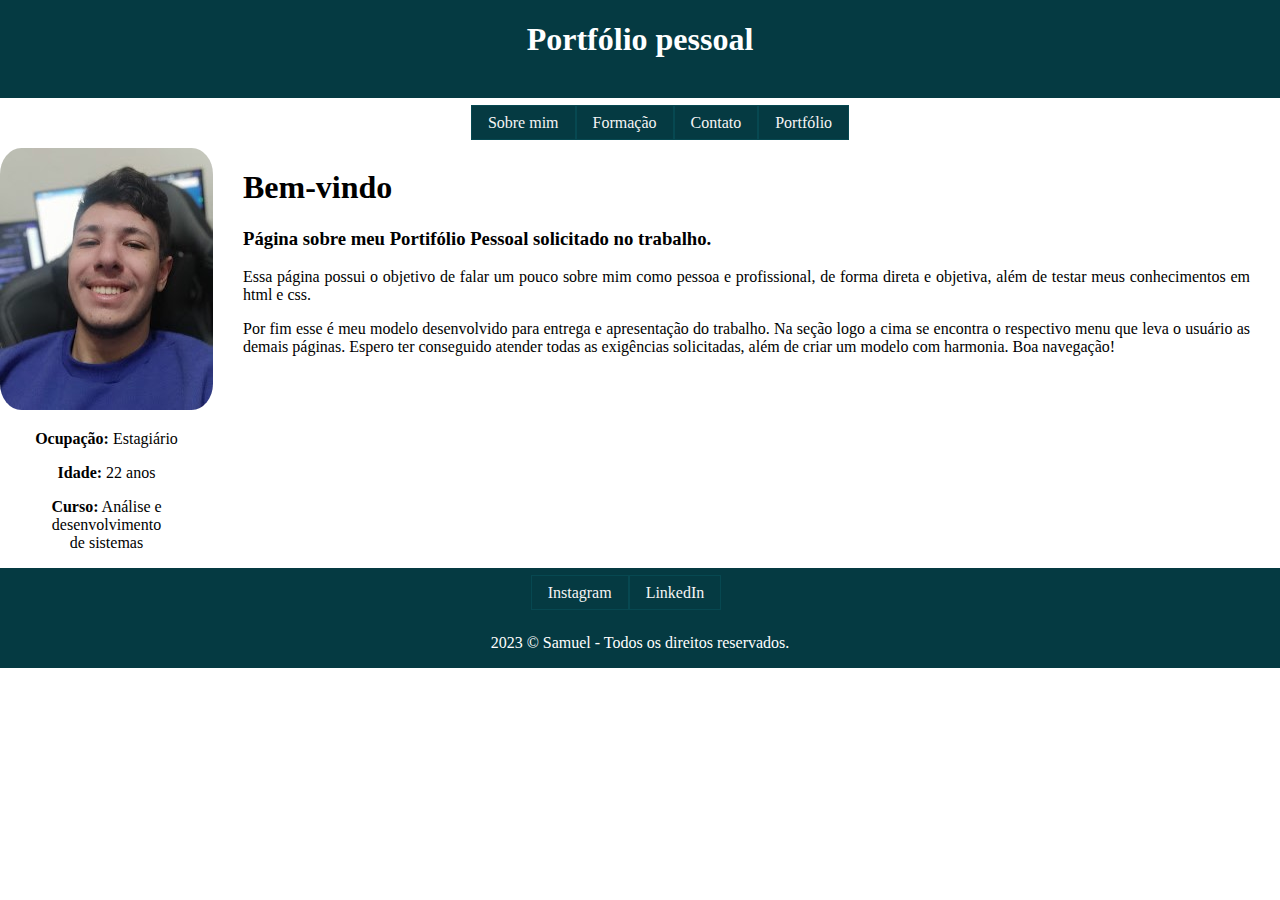
<file: index.html>
<!DOCTYPE html>
<html lang="en">
<head>
    <meta charset="UTF-8">
    <meta name="viewport" content="width=device-width, initial-scale=1.0">
    <title>Portfólio pessoal</title>
    <link rel="stylesheet" href="style.css">
</head>
<body>
    
    <header class="container">
        <h1 class="titulo">Portfólio pessoal</h1>
        <br>
    </header>

    <nav class="container menu">
        <ul>
            <li><a href="sobre_mim.html">Sobre mim</a></li>
            <li><a href="formacao.html">Formação</a></li>
            <li><a href="contato.html">Contato</a></li>
            <li><a href="portfolio.html">Portfólio</a></li>
        </ul>
    </nav>

    <div class="container wrapper">
        <aside>
            <img src="IMG_20230610_220607.jpg" alt="Samuel" class="imagem_minha">
            <div>
                <p><strong>Ocupação:</strong> Estagiário</p>
                <p><strong>Idade:</strong> 22 anos</p>
                <p><strong>Curso:</strong> Análise e <br>desenvolvimento <br>de sistemas</p>
            </div>
        </aside>
        <section class="principal">
            <h1>Bem-vindo</h1>
            <h3>Página sobre meu Portifólio Pessoal solicitado no trabalho.</h3>
            <p>Essa página possui o objetivo de falar um pouco sobre mim como pessoa e profissional, de forma direta e objetiva, além de testar meus conhecimentos em html e css.</p>
            <p>Por fim esse é meu modelo desenvolvido para entrega e apresentação do trabalho. Na seção logo a cima se encontra o respectivo menu que leva o usuário as demais páginas. Espero ter conseguido atender todas as exigências solicitadas, além de criar um modelo com harmonia. Boa navegação! </p>

        </section>
    </div>
    <footer class="container">
        <ul>
        <li><a href="https://www.instagram.com/samuelcarlosgia/">Instagram</a></li>
        <li><a href="https://www.linkedin.com/in/samuelcarlosgarcia/">LinkedIn</a></li>
        </ul>
        <p class="direitos">2023 © Samuel - Todos os direitos reservados.</p>
    </footer>
    </div>
</body>
</html>
</file>
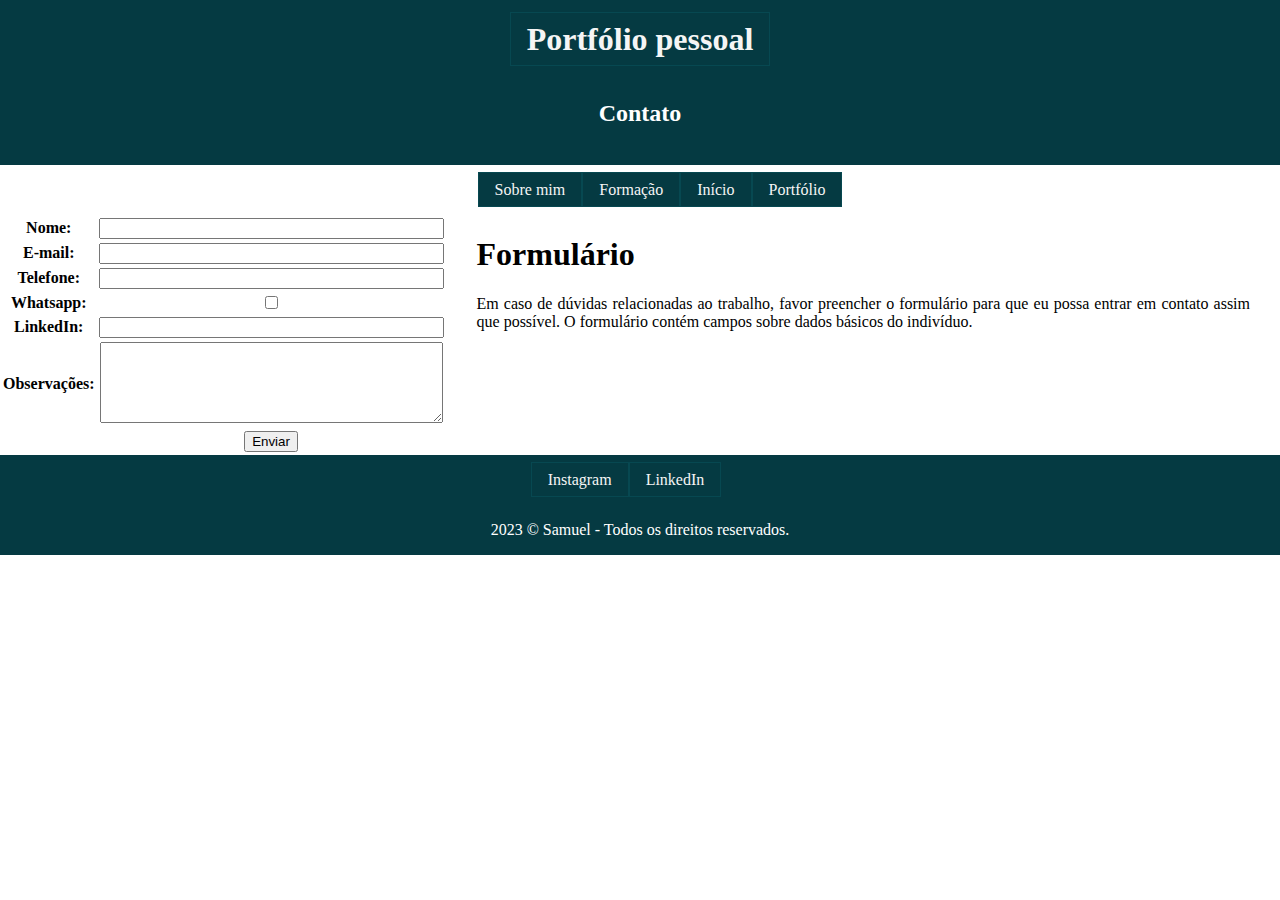
<file: contato.html>
<!DOCTYPE html>
<html lang="en">
<head>
    <meta charset="UTF-8">
    <meta name="viewport" content="width=device-width, initial-scale=1.0">
    <title>Contato</title>
    <link rel="stylesheet" href="style.css">
</head>
<body>
    
    <header class="container">
        <h1 class="titulo"><a class="titulo_1" href="index.html">Portfólio pessoal</a></h1>
        <h2>Contato</h2>
        <br>
    </header>

    <nav class="container menu">
        <ul>
            <li><a href="sobre_mim.html">Sobre mim</a></li>
            <li><a href="formacao.html">Formação</a></li>
            <li><a href="index.html">Início</a></li>
            <li><a href="portfolio.html">Portfólio</a></li>
        </ul>
    </ul>
    </nav>

    <div class="container wrapper">
        <aside>
            <form class="contato" action="">
                <table>
                    <tr>
                        <th><label for="nome">Nome:</label></th>
                        <td><input type="text" name="nome" id="nome" size="40"></td>
                    </tr>
                    <tr>
                        <th><label for="">E-mail:</label></th>
                        <td><input type="email" name="email" id="email" size="40px"></td>
                    </tr>
                    <tr>
                        <th><label for="nome">Telefone:</label></th>
                        <td><input type="tel" name="telefone" id="telefone" size="40"></td>
                    </tr>
                    <tr>
                        <th><label for="msg">Whatsapp:</label></th>
                        <td><input type="checkbox">
                    </tr>
                    <tr>
                        <th><label for="">LinkedIn:</label></th>
                        <td><input type="linkedin" name="linkedin" id="linkedin" size="40px"></td>
                    </tr>
                    <tr>
                        <th><label for="msg">Observações:</label></th>
                        <td><textarea name="msg" id="msg" cols="40" rows="5"></textarea></td>
                    </tr>
                    <tr>
                  
                        <td></td>
                        <td><button>Enviar</button></td>
                    </tr>
        
                </table>
            </form>
        </aside>
        <section class="principal">
            <h1>Formulário</h1>
                <p>Em caso de dúvidas relacionadas ao trabalho, favor preencher o formulário para que eu possa entrar em contato assim que possível. O formulário contém campos sobre dados básicos do indivíduo.</p>
        </section>
    </div>

    <footer class="container">
        <ul>
        <li><a href="https://www.instagram.com/samuelcarlosgia/">Instagram</a></li>
        <li><a href="https://www.linkedin.com/in/samuelcarlosgarcia/">LinkedIn</a></li>
        </ul>
        <p class="direitos">2023 © Samuel - Todos os direitos reservados.</p>
    </footer>
    </div>
</body>
</html>
</file>
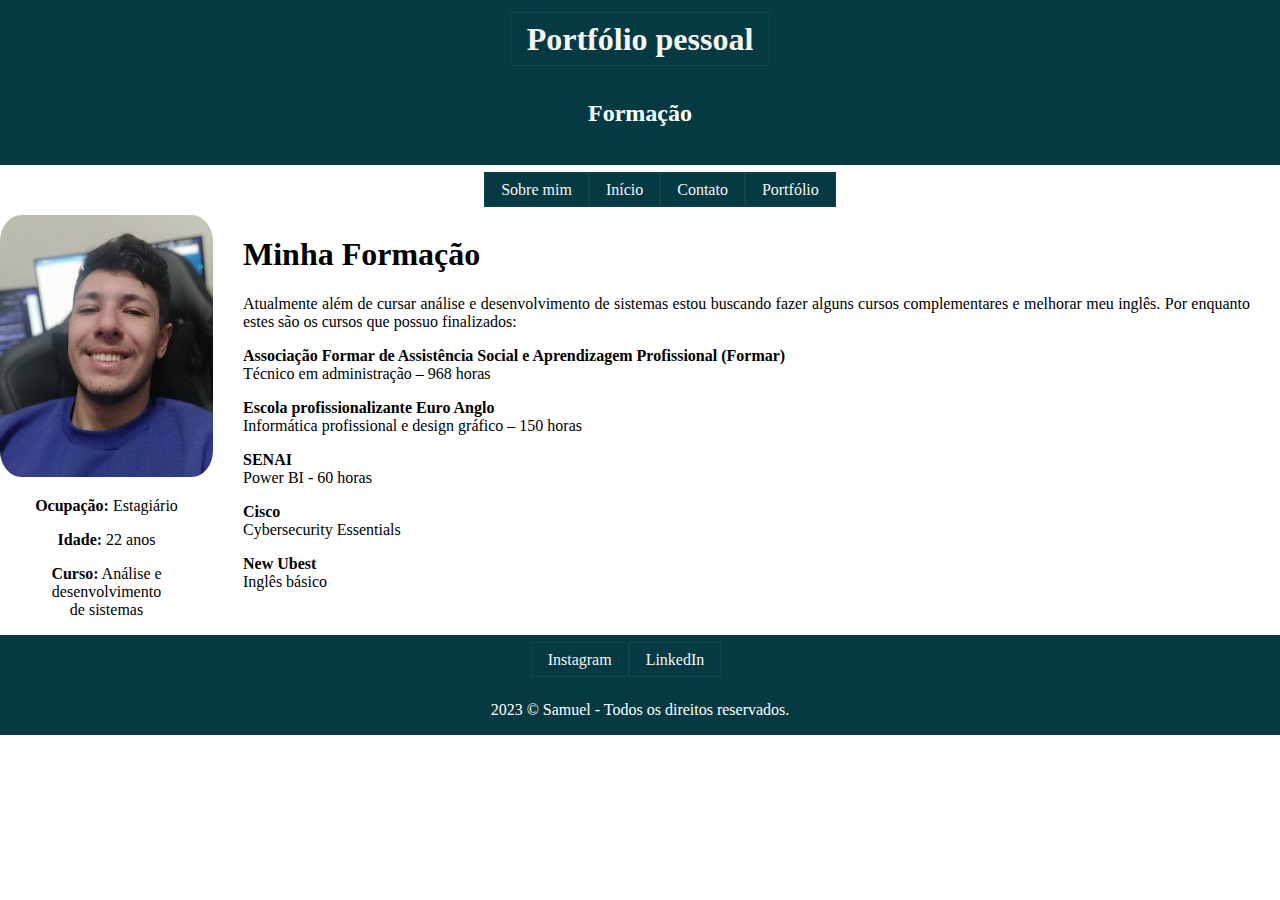
<file: formacao.html>
<!DOCTYPE html>
<html lang="en">
<head>
    <meta charset="UTF-8">
    <meta name="viewport" content="width=device-width, initial-scale=1.0">
    <title>Formação</title>
    <link rel="stylesheet" href="style.css">
</head>
<body>
    
    <header class="container">
        <h1 class="titulo"><a class="titulo_1" href="index.html">Portfólio pessoal</a></h1>
        <h2>Formação</h2>
        <br>
    </header>

    <nav class="container menu">
        <ul>
            <li><a href="sobre_mim.html">Sobre mim</a></li>
            <li><a href="index.html">Início</a></li>
            <li><a href="contato.html">Contato</a></li>
            <li><a href="portfolio.html">Portfólio</a></li>
        </ul>
    </nav>

    <div class="container wrapper">
        <aside>
            <img src="IMG_20230610_220607.jpg" alt="Samuel" class="imagem_minha">
            <div>
                <p><strong>Ocupação:</strong> Estagiário</p>
                <p><strong>Idade:</strong> 22 anos</p>
                <p><strong>Curso:</strong> Análise e <br>desenvolvimento <br>de sistemas</p>
            </div>
        </aside>
        <section class="principal">
            <h1>Minha Formação</h1>
                <p>Atualmente além de cursar análise e desenvolvimento de sistemas estou buscando fazer alguns cursos complementares e melhorar meu inglês. Por enquanto estes são os cursos que possuo finalizados:</p>
                <p><strong>Associação Formar de Assistência Social e Aprendizagem Profissional (Formar)</strong> <br>
                        Técnico em administração – 968 horas</p>
                <p><strong>Escola profissionalizante Euro Anglo</strong> <br>
                    Informática profissional e design gráfico – 150 horas</p>
                <p><strong>SENAI</strong> <br>Power BI - 60 horas</p>
                <p><strong>Cisco</strong> <br>Cybersecurity Essentials</p>
                <p><strong>New Ubest</strong> <br>Inglês básico</p>
        </section>
    </div>

    <footer class="container">
        <ul>
        <li><a href="https://www.instagram.com/samuelcarlosgia/">Instagram</a></li>
        <li><a href="https://www.linkedin.com/in/samuelcarlosgarcia/">LinkedIn</a></li>
        </ul>
        <p class="direitos">2023 © Samuel - Todos os direitos reservados.</p>
    </footer>
    </div>
</body>
</html>
</file>
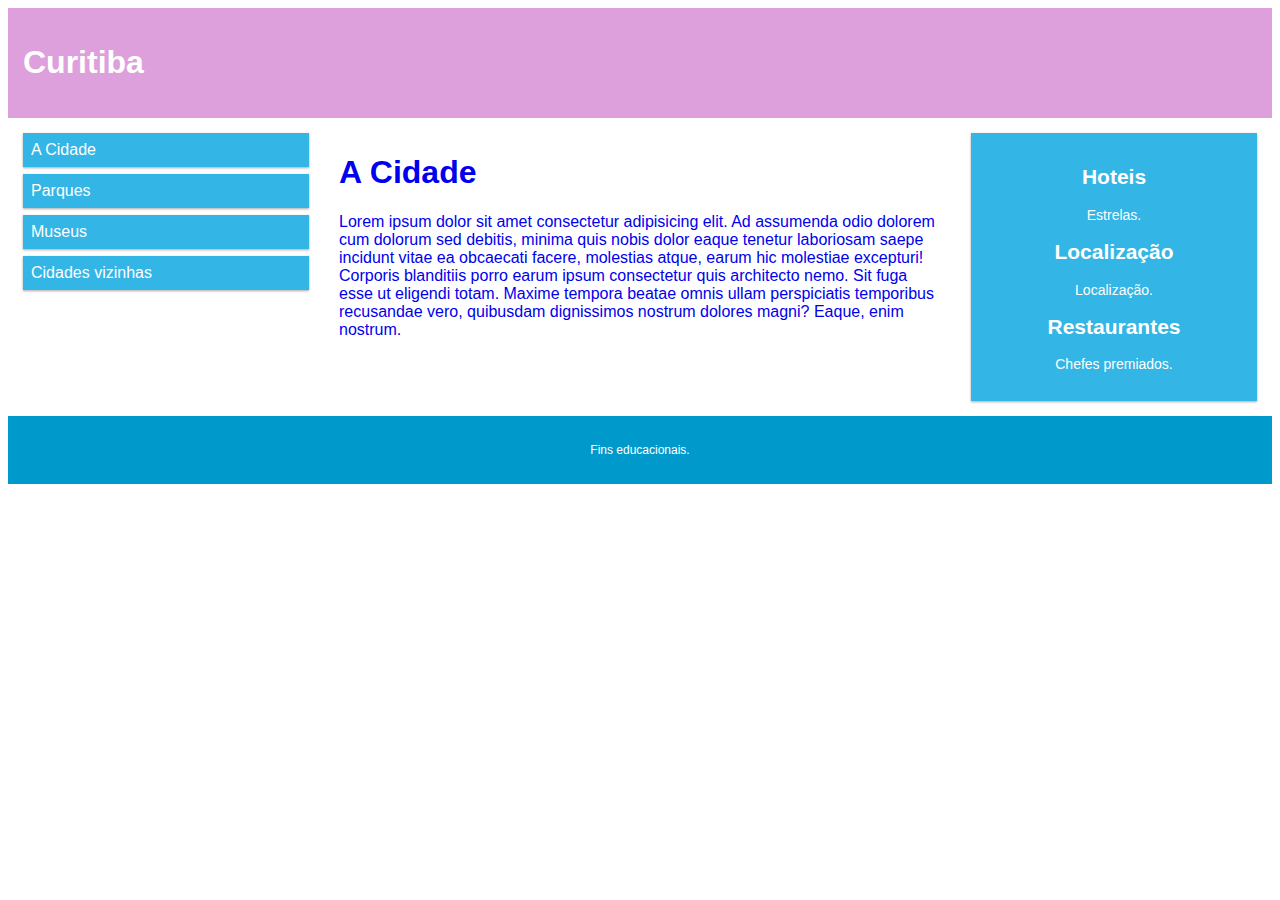
<file: pag19.html>
<!DOCTYPE html>
<html lang="en">
<head>
    <meta charset="UTF-8">
    <meta name="viewport" content="width=device-width, initial-scale=1.0">
    <title>Document</title>
    <style>
        *{
            box-sizing: border-box;
        }

        .row::after{
            content: "";
            clear: both;
            display: block;
        }

        [class*="col-"] {
            float: left;
            padding: 15px;
        }

        html{
            font-family: "Lucida Sans", sans-serif;
        }

        .header {
            background-color: plum;
            color: #ffffff;
            padding: 15px;
        }

        .menu ul{
            list-style-type: none;
            margin: 0;
            padding: 0;
        }

        .menu li {
            padding: 8px;
            margin-bottom: 7px;
            background-color: #33b5e5;
            color: #ffffff;
            box-shadow: 0 1px 3px rgba(0, 0, 0, 0.12), 0 1px 2px rgba(0, 0, 0, 0.24);
        }

        .menu li:hover {
            background-color: #0099cc;
        }

        .aside {
            background-color: #33b5e5;
            padding: 15px;
            color: #ffffff;
            text-align: center;
            font-size: 14px;
            box-shadow: 0 1px 3px rgba(0, 0, 0, 0.12), 0 1px 2px rgba(0, 0, 0, 0.24);
        }

        .footer {
            background-color: #0099cc;
            color: #ffffff;
            text-align: center;
            font-size: 12px;
            padding: 15px;
        }

        a, a:link {
        text-decoration: none;}
        
        .col-1{width: 8.33%;}
        .col-2{width: 16.66%;}
        .col-3{width: 25%;}
        .col-4{width: 33.33%;}
        .col-5{width: 41.66%;}
        .col-6{width: 50%;}
        .col-7{width: 58.33%;}
        .col-8{width: 66.66%;}
        .col-9{width: 75%;}
        .col-10{width: 83.33%;}
        .col-11{width: 91.66%;}
        .col-12{width: 100%;}

        @media only screen and (max-width: 768px){
            [class*="col-"]{
                width: 100%;
            }
        }
    </style>
</head>
<a href="portfolio.html">
<body>
    <div class="header">
        <h1>Curitiba</h1>
    </div>

    <div class="row">
        <div class="col-3 menu">
            <ul>
                <li>A Cidade</li>
                <li>Parques</li>
                <li>Museus</li>
                <li>Cidades vizinhas</li>
            </ul>
        </div>

        <div class="col-6">
            <h1>A Cidade</h1>
            <p>Lorem ipsum dolor sit amet consectetur adipisicing elit. Ad assumenda odio dolorem cum dolorum sed debitis, minima quis nobis dolor eaque tenetur laboriosam saepe incidunt vitae ea obcaecati facere, molestias atque, earum hic molestiae excepturi! Corporis blanditiis porro earum ipsum consectetur quis architecto nemo. Sit fuga esse ut eligendi totam. Maxime tempora beatae omnis ullam perspiciatis temporibus recusandae vero, quibusdam dignissimos nostrum dolores magni? Eaque, enim nostrum.</p>
        </div>

        <div class="col-3">
            <div class="aside">
                <h2>Hoteis</h2>
                <p>Estrelas.</p>
                <h2>Localização</h2>
                <p>Localização.</p>
                <h2>Restaurantes</h2>
                <p>Chefes premiados.</p>
            </div>
        </div>
    </div>

    <div class="footer">
        <p>Fins educacionais.</p>
    </div>
</body>
</a>
</html>
</file>
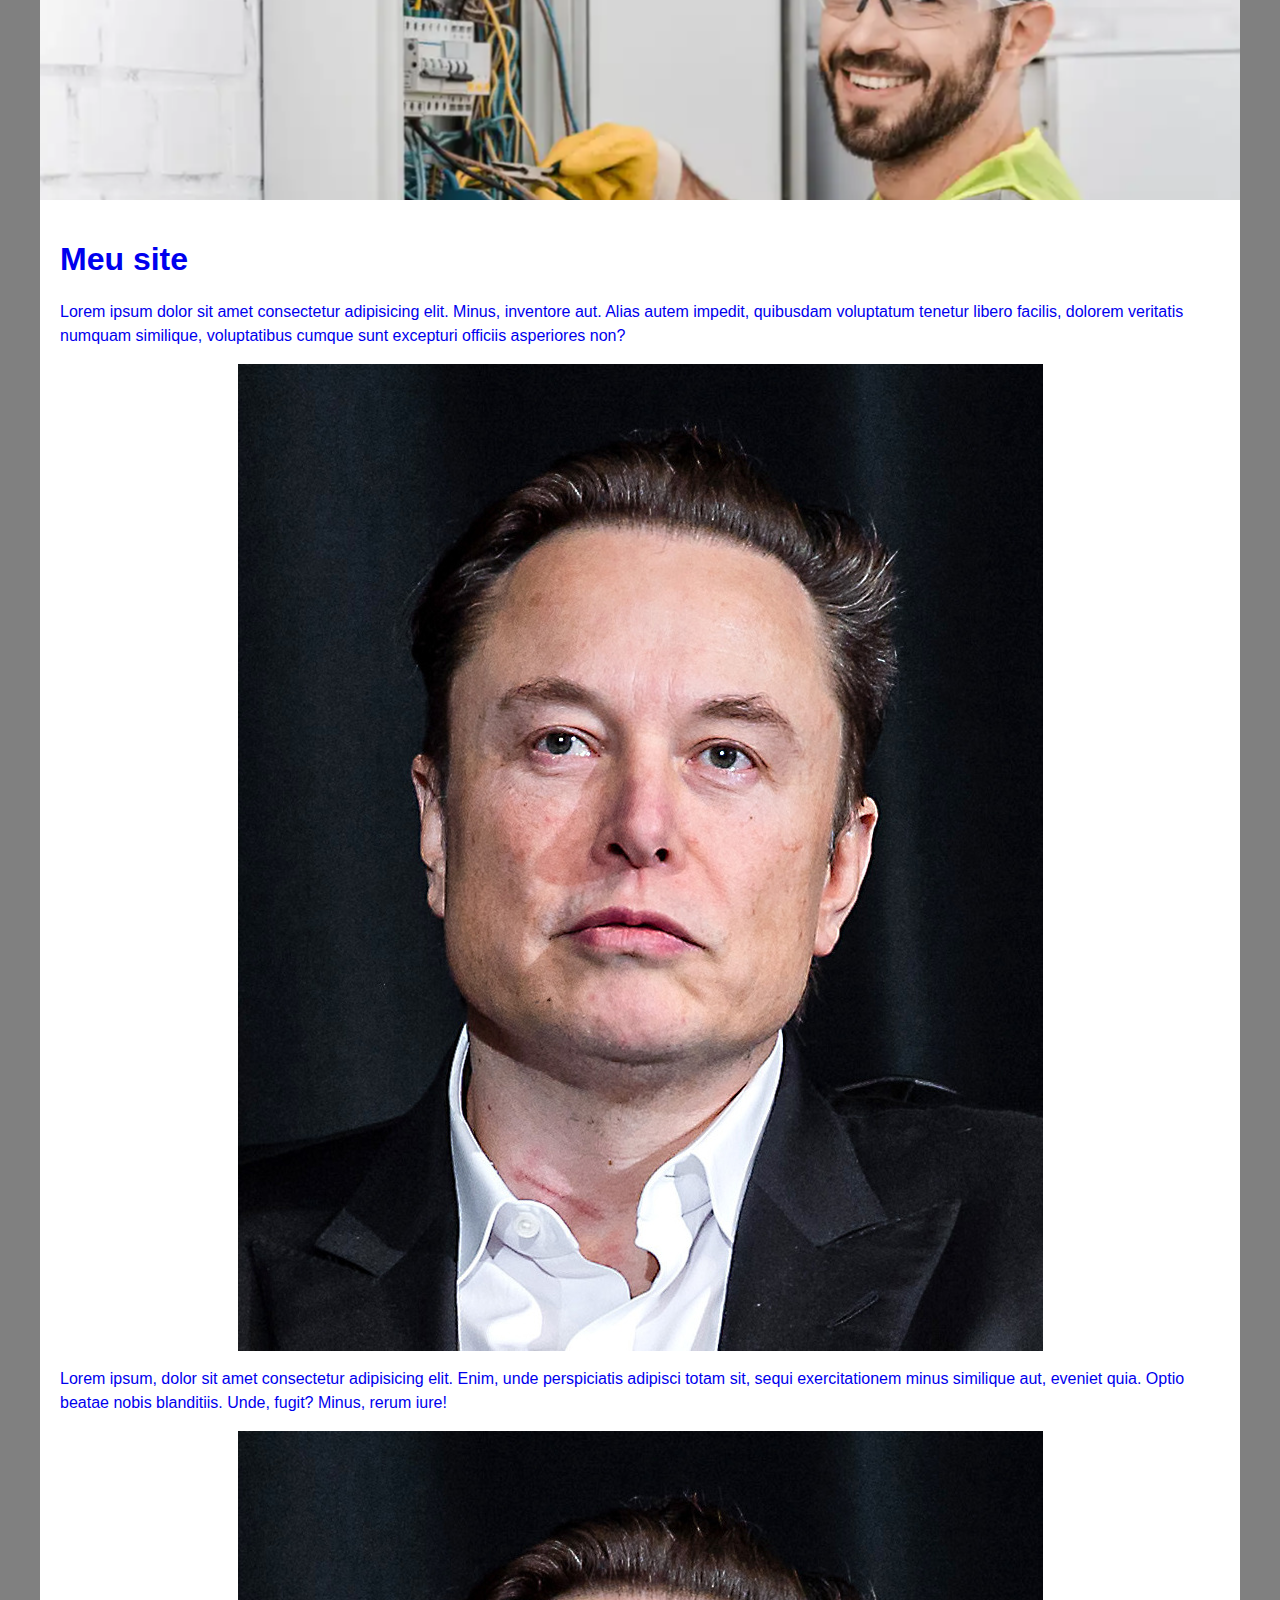
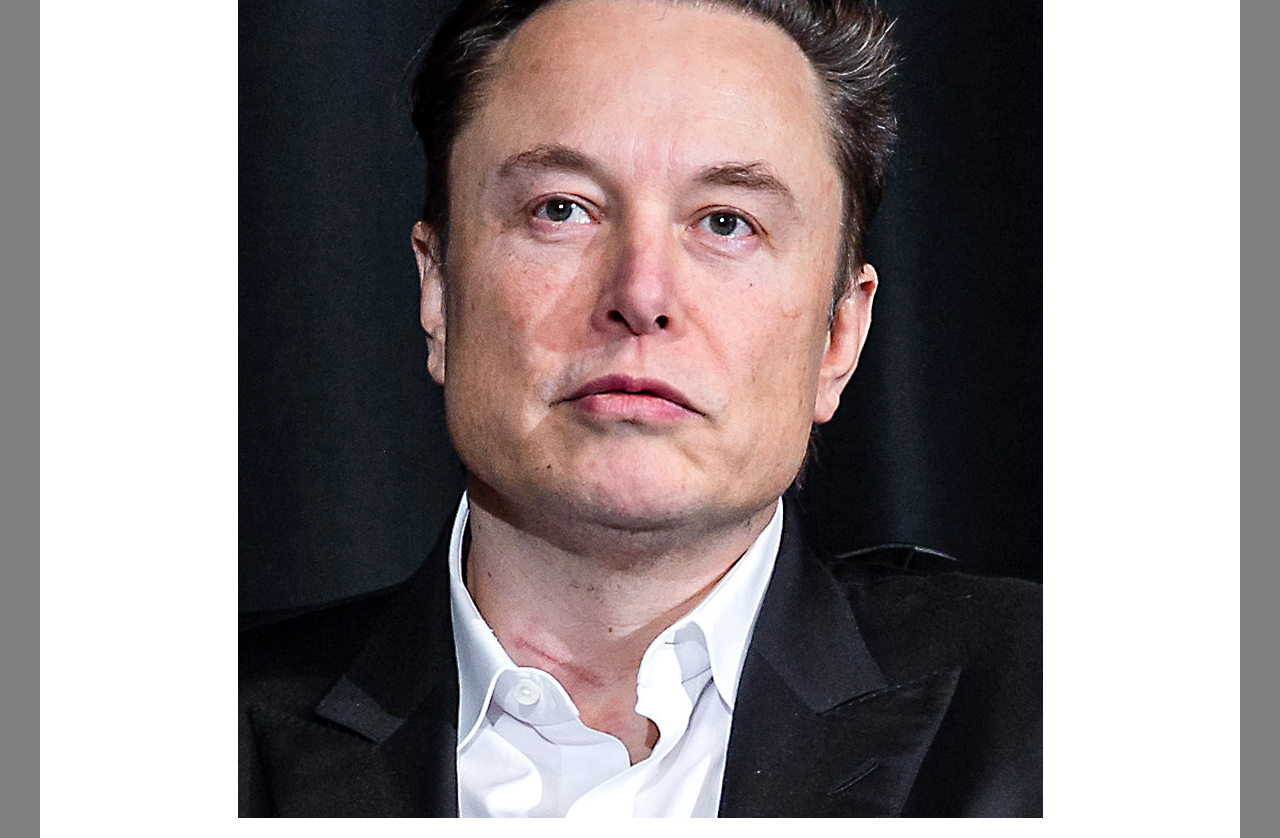
<file: pag20.html>
<!DOCTYPE html>
<html lang="en">
<head>
    <meta charset="UTF-8">
    <meta name="viewport" content="width=device-width, initial-scale=1.0">
    <title>Document</title>
    <style>
        html{
            font-family: sans-serif;
            background-color: gray;
        }

        body{
            width: 100%;
            max-width: 1200px;
            margin: 0 auto;
            background-color: white;
        }

        header{
            background: url(eletricista-predial.webp) no-repeat center;
            height: 200px;
        }

        section{
            padding: 20px;
        }

        p{
            line-height: 1.5;
        }

        a, a:link {
        text-decoration: none;}
        
        img{
            display: block;
            margin: 0 auto;
            max-width: 100%;
        }

    </style>
</head>

<body>
    <a href="portfolio.html">
    <header></header>
    <main>
        <section>
            <h1>Meu site</h1>

            <p>Lorem ipsum dolor sit amet consectetur adipisicing elit. Minus, inventore aut. Alias autem impedit, quibusdam voluptatum tenetur libero facilis, dolorem veritatis numquam similique, voluptatibus cumque sunt excepturi officiis asperiores non?</p>

            <img src="imagem1.jpeg" alt="a">

            <p>Lorem ipsum, dolor sit amet consectetur adipisicing elit. Enim, unde perspiciatis adipisci totam sit, sequi exercitationem minus similique aut, eveniet quia. Optio beatae nobis blanditiis. Unde, fugit? Minus, rerum iure!</p>

            <img src="imagem1.jpeg" alt="a">
        </section>
    </main>
</body>
</a>
</html>
</file>
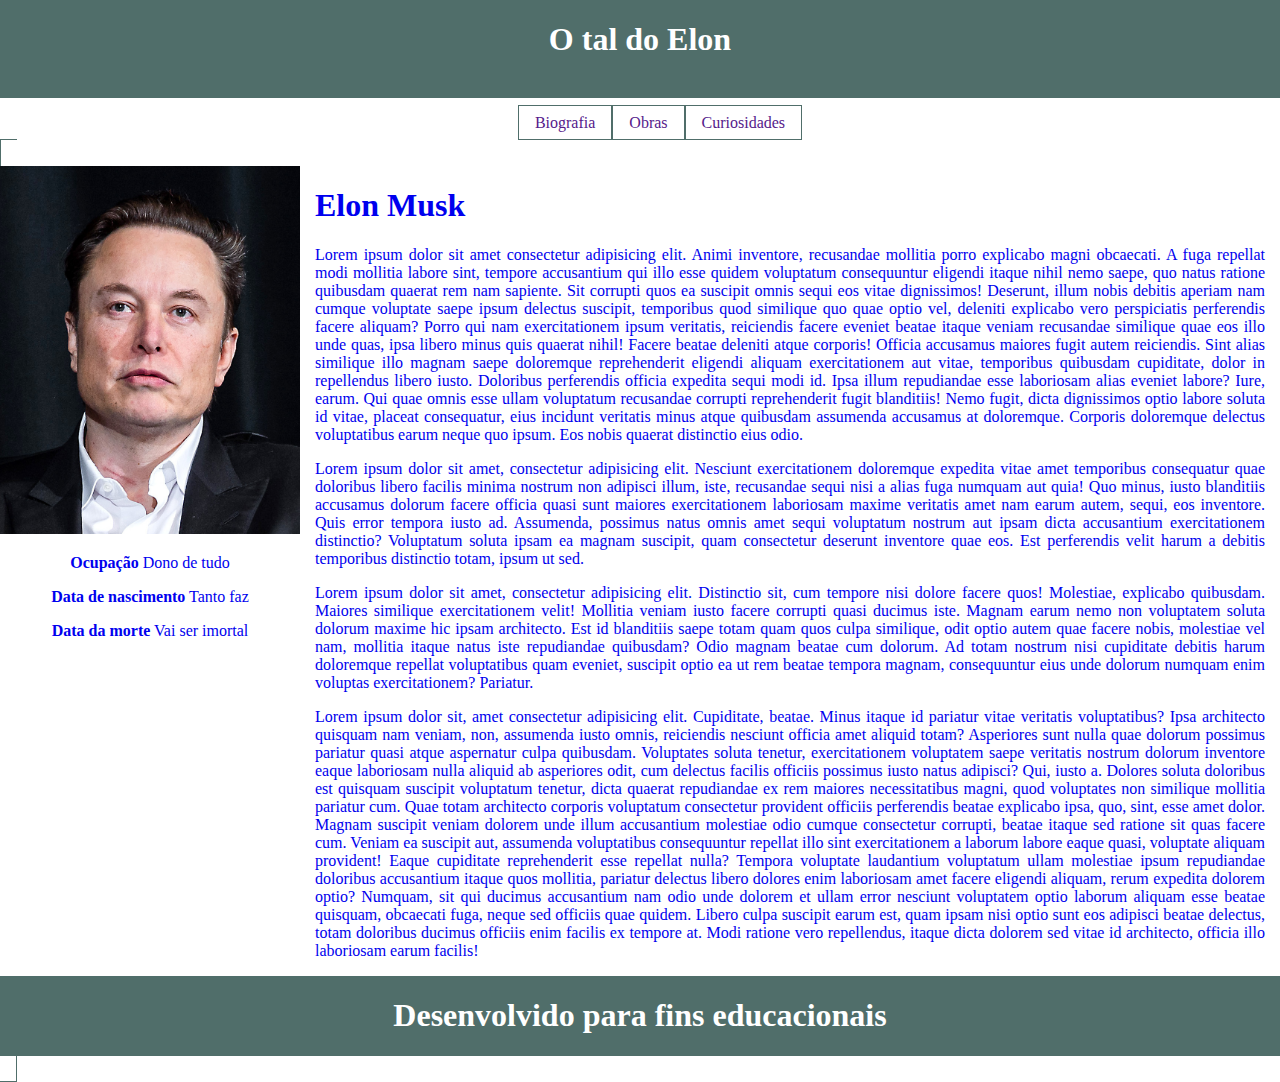
<file: pag23.html>
<!DOCTYPE html>
<html lang="en">
<head>
    <meta charset="UTF-8">
    <meta name="viewport" content="width=device-width, initial-scale=1.0">
    <title>Document</title>
    <style>
        body{
            margin: 0;
        }

        .container{
            display: grid;
            text-align: center;
        }

        header {
            grid-column-start: 1;
            grid-column-end: 12;
            grid-row-start: 1;
            grid-row-end: 1;
            background-color: #506e6a;
        }

        .menu {
            grid-column-start: 6;
            grid-column-end: 12;
            grid-row-start: 1;
            grid-row-end: 1;
            justify-content: center;
            gap: 20px;
        }

        .imagem_elon{
            grid-column-start: 1;
            grid-column-end: 3;
        }

        .principal{
            grid-column-start: 4;
            grid-column-end: 12;
            padding-left: 15px;
            padding-right: 15px;
            text-align: justify;
        }

        footer{
            grid-column-start: 1;
            grid-column-end: 12;
            background-color: #506e6a;
            color: white;
        }

        ul{
            list-style-type: none;
            columns: #506e6a;
        }

        a, a:link {
            text-decoration: none;
            padding: 8px 16px;
            border: solid #506e6a 1px;
        }

        li{
            float: left;
        }


        @media only screen and (max-width: 767px){
            .wrapper{
                grid-column-start: 1;
                grid-column-end: 1;
            }
        

            .imagem_elon{
                grid-column-start: 1;
                grid-column-end: 1;
        }
            
            .principal{
                grid-column-start: 1;
                grid-column-end: 1;
        }
    }
    </style>    
</head>

<body>
    <header class="container">
        <h1 style="color: white; text-align: center;">O tal do Elon</h1>
        <br>
    </header>

    <nav class="container menu">
        <ul>
            <li><a href="">Biografia</a></li>
            <li><a href="">Obras</a></li>
            <li><a href="">Curiosidades</a></li>
        </ul>
    </nav>
    <a href="portfolio.html">
    <div class="container wrapper">
        <aside class="imagem_elon">
            <img src="imagem1.jpeg" alt="Elon" width="300px">
            <div class="infos">
                <p><strong>Ocupação</strong> Dono de tudo</p>
                <p>
                    <strong>Data de nascimento</strong>
                    Tanto faz
                </p>
                <p><strong>Data da morte</strong> Vai ser imortal</p>
            </div>
        </aside>
        <section class="principal">
            <h1>Elon Musk</h1>
            <p>Lorem ipsum dolor sit amet consectetur adipisicing elit. Animi inventore, recusandae mollitia porro explicabo magni obcaecati. A fuga repellat modi mollitia labore sint, tempore accusantium qui illo esse quidem voluptatum consequuntur eligendi itaque nihil nemo saepe, quo natus ratione quibusdam quaerat rem nam sapiente. Sit corrupti quos ea suscipit omnis sequi eos vitae dignissimos! Deserunt, illum nobis debitis aperiam nam cumque voluptate saepe ipsum delectus suscipit, temporibus quod similique quo quae optio vel, deleniti explicabo vero perspiciatis perferendis facere aliquam? Porro qui nam exercitationem ipsum veritatis, reiciendis facere eveniet beatae itaque veniam recusandae similique quae eos illo unde quas, ipsa libero minus quis quaerat nihil! Facere beatae deleniti atque corporis! Officia accusamus maiores fugit autem reiciendis. Sint alias similique illo magnam saepe doloremque reprehenderit eligendi aliquam exercitationem aut vitae, temporibus quibusdam cupiditate, dolor in repellendus libero iusto. Doloribus perferendis officia expedita sequi modi id. Ipsa illum repudiandae esse laboriosam alias eveniet labore? Iure, earum. Qui quae omnis esse ullam voluptatum recusandae corrupti reprehenderit fugit blanditiis! Nemo fugit, dicta dignissimos optio labore soluta id vitae, placeat consequatur, eius incidunt veritatis minus atque quibusdam assumenda accusamus at doloremque. Corporis doloremque delectus voluptatibus earum neque quo ipsum. Eos nobis quaerat distinctio eius odio.</p>
            <p>Lorem ipsum dolor sit amet, consectetur adipisicing elit. Nesciunt exercitationem doloremque expedita vitae amet temporibus consequatur quae doloribus libero facilis minima nostrum non adipisci illum, iste, recusandae sequi nisi a alias fuga numquam aut quia! Quo minus, iusto blanditiis accusamus dolorum facere officia quasi sunt maiores exercitationem laboriosam maxime veritatis amet nam earum autem, sequi, eos inventore. Quis error tempora iusto ad. Assumenda, possimus natus omnis amet sequi voluptatum nostrum aut ipsam dicta accusantium exercitationem distinctio? Voluptatum soluta ipsam ea magnam suscipit, quam consectetur deserunt inventore quae eos. Est perferendis velit harum a debitis temporibus distinctio totam, ipsum ut sed.</p>
            <p>Lorem ipsum dolor sit amet, consectetur adipisicing elit. Distinctio sit, cum tempore nisi dolore facere quos! Molestiae, explicabo quibusdam. Maiores similique exercitationem velit! Mollitia veniam iusto facere corrupti quasi ducimus iste. Magnam earum nemo non voluptatem soluta dolorum maxime hic ipsam architecto. Est id blanditiis saepe totam quam quos culpa similique, odit optio autem quae facere nobis, molestiae vel nam, mollitia itaque natus iste repudiandae quibusdam? Odio magnam beatae cum dolorum. Ad totam nostrum nisi cupiditate debitis harum doloremque repellat voluptatibus quam eveniet, suscipit optio ea ut rem beatae tempora magnam, consequuntur eius unde dolorum numquam enim voluptas exercitationem? Pariatur.</p>
            <p>Lorem ipsum dolor sit, amet consectetur adipisicing elit. Cupiditate, beatae. Minus itaque id pariatur vitae veritatis voluptatibus? Ipsa architecto quisquam nam veniam, non, assumenda iusto omnis, reiciendis nesciunt officia amet aliquid totam? Asperiores sunt nulla quae dolorum possimus pariatur quasi atque aspernatur culpa quibusdam. Voluptates soluta tenetur, exercitationem voluptatem saepe veritatis nostrum dolorum inventore eaque laboriosam nulla aliquid ab asperiores odit, cum delectus facilis officiis possimus iusto natus adipisci? Qui, iusto a. Dolores soluta doloribus est quisquam suscipit voluptatum tenetur, dicta quaerat repudiandae ex rem maiores necessitatibus magni, quod voluptates non similique mollitia pariatur cum. Quae totam architecto corporis voluptatum consectetur provident officiis perferendis beatae explicabo ipsa, quo, sint, esse amet dolor. Magnam suscipit veniam dolorem unde illum accusantium molestiae odio cumque consectetur corrupti, beatae itaque sed ratione sit quas facere cum. Veniam ea suscipit aut, assumenda voluptatibus consequuntur repellat illo sint exercitationem a laborum labore eaque quasi, voluptate aliquam provident! Eaque cupiditate reprehenderit esse repellat nulla? Tempora voluptate laudantium voluptatum ullam molestiae ipsum repudiandae doloribus accusantium itaque quos mollitia, pariatur delectus libero dolores enim laboriosam amet facere eligendi aliquam, rerum expedita dolorem optio? Numquam, sit qui ducimus accusantium nam odio unde dolorem et ullam error nesciunt voluptatem optio laborum aliquam esse beatae quisquam, obcaecati fuga, neque sed officiis quae quidem. Libero culpa suscipit earum est, quam ipsam nisi optio sunt eos adipisci beatae delectus, totam doloribus ducimus officiis enim facilis ex tempore at. Modi ratione vero repellendus, itaque dicta dolorem sed vitae id architecto, officia illo laboriosam earum facilis!</p>
        </section>
    </div>
    <footer class="container">
        <h1>Desenvolvido para fins educacionais</h1>
    </footer>
    </div>
</body>
</a>
</html>
</file>
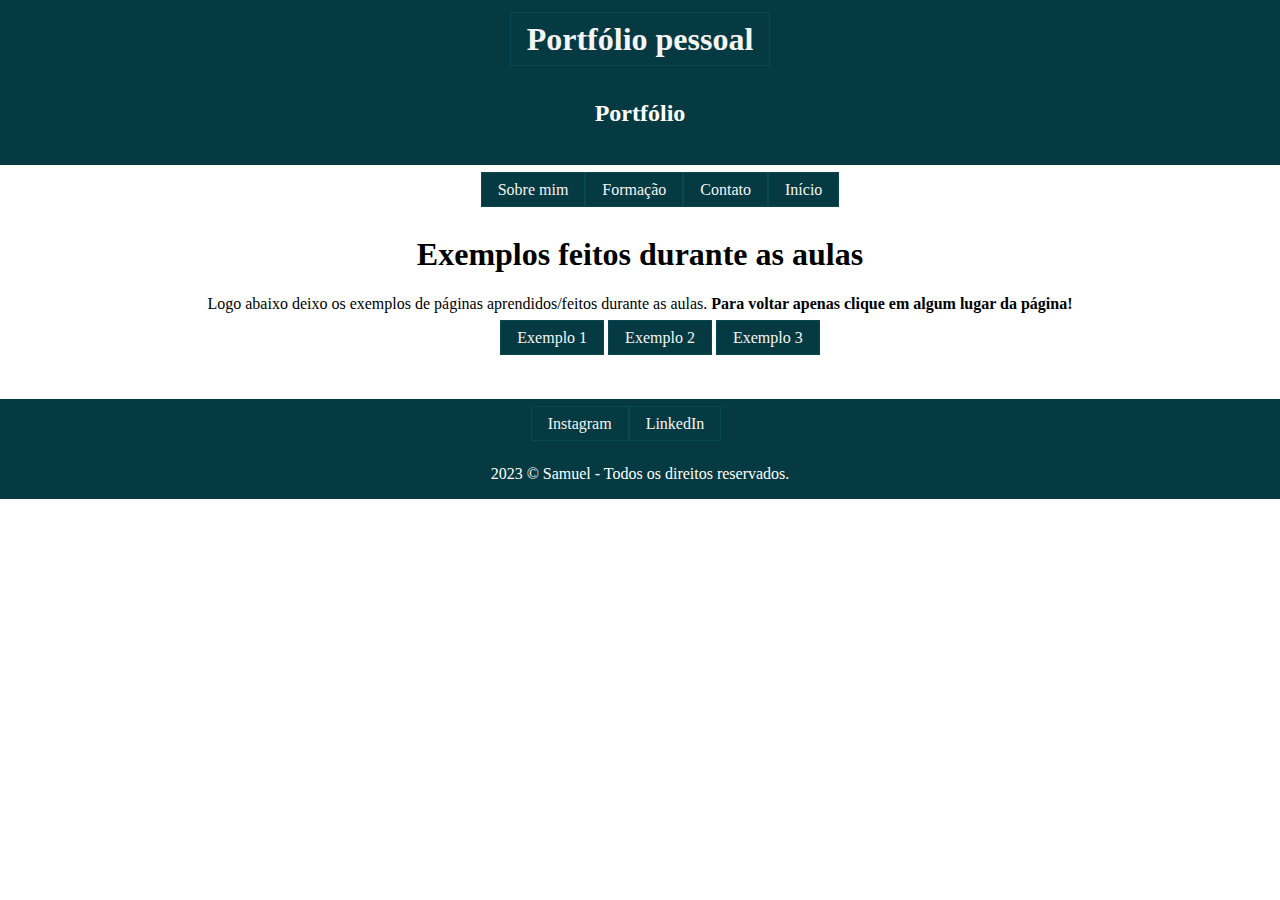
<file: portfolio.html>
<!DOCTYPE html>
<html lang="en">
<head>
    <meta charset="UTF-8">
    <meta name="viewport" content="width=device-width, initial-scale=1.0">
    <title>Sobre Samuel</title>
    <link rel="stylesheet" href="style.css">
</head>
<body>
    
    <header class="container">
        <h1 class="titulo"><a class="titulo_1" href="index.html">Portfólio pessoal</a></h1>
        <h2>Portfólio</h2>
        <br>
    </header>

    <nav class="container menu">
        <ul>
            <li><a href="sobre_mim.html">Sobre mim</a></li>
            <li><a href="formacao.html">Formação</a></li>
            <li><a href="contato.html">Contato</a></li>
            <li><a href="index.html">Início</a></li>
        </ul>
    </nav>


    <div class="exemplos wrapper">
        <section>
            <h1>Exemplos feitos durante as aulas</h1>
                <p>Logo abaixo deixo os exemplos de páginas aprendidos/feitos durante as aulas. <strong>Para voltar apenas clique em algum lugar da página!</strong></p>
                <ul class="lista">
                    <li>
                        <a href="pag19.html">Exemplo 1</a>
                        <a href="pag20.html">Exemplo 2</a>
                        <a href="pag23.html">Exemplo 3</a>
                    </li>
                    
                </ul>
        </section>
    </div>

    <br>
    <br>
    <footer class="container">
        <ul>
        <li><a href="https://www.instagram.com/samuelcarlosgia/">Instagram</a></li>
        <li><a href="https://www.linkedin.com/in/samuelcarlosgarcia/">LinkedIn</a></li>
        </ul>
        <p class="direitos">2023 © Samuel - Todos os direitos reservados.</p>
    </footer>
    </div>
</body>
</html>
</file>
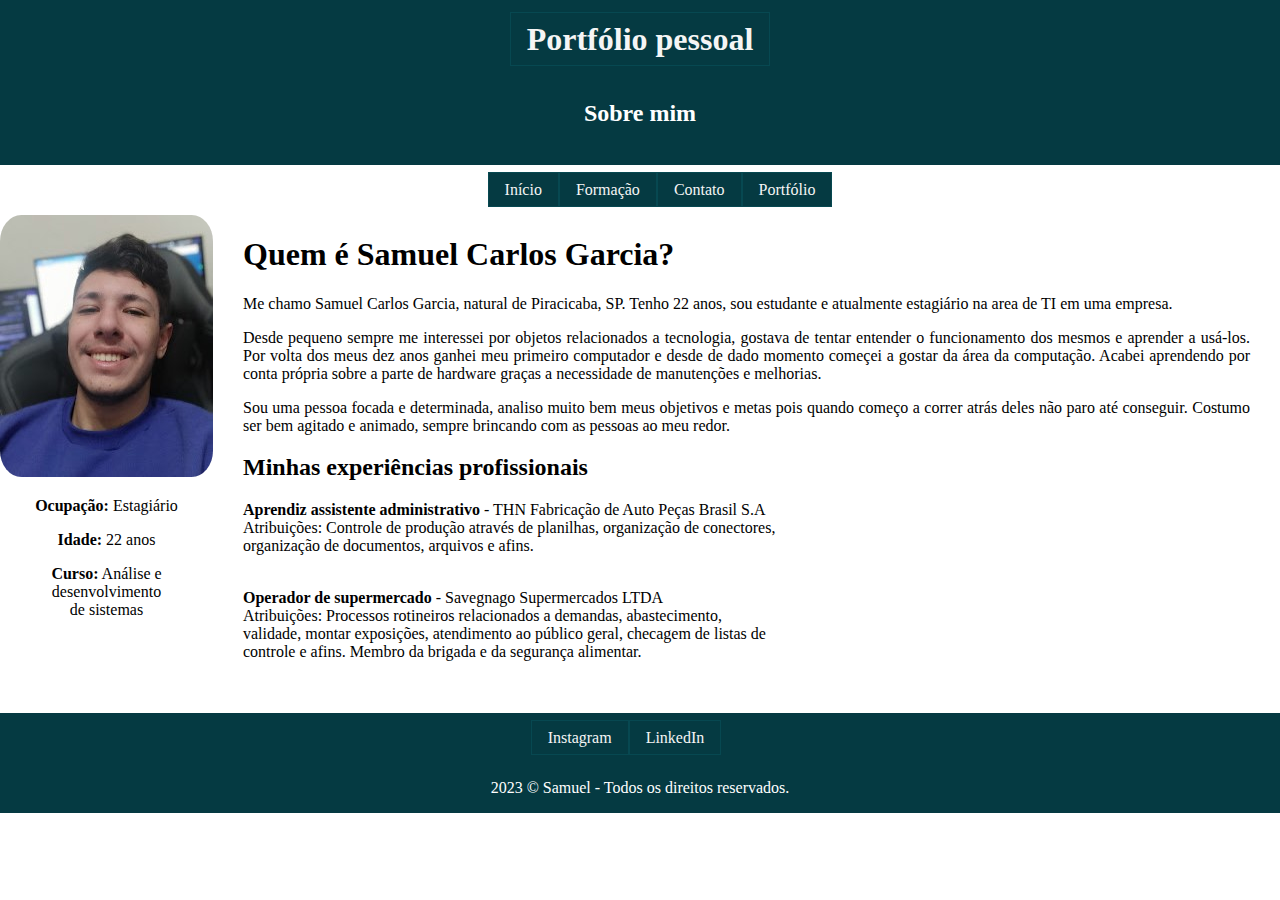
<file: sobre_mim.html>
<!DOCTYPE html>
<html lang="en">
<head>
    <meta charset="UTF-8">
    <meta name="viewport" content="width=device-width, initial-scale=1.0">
    <title>Sobre Samuel</title>
    <link rel="stylesheet" href="style.css">
</head>
<body>
    
    <header class="container">
        <h1 class="titulo"><a class="titulo_1" href="index.html">Portfólio pessoal</a></h1>
        <h2>Sobre mim</h2>
        <br>
    </header>

    <nav class="container menu">
        <ul>
            <li><a href="index.html">Início</a></li>
            <li><a href="formacao.html">Formação</a></li>
            <li><a href="contato.html">Contato</a></li>
            <li><a href="portfolio.html">Portfólio</a></li>
        </ul>
    </nav>

    <div class="container wrapper">
        <aside>
            <img src="IMG_20230610_220607.jpg" alt="Samuel" class="imagem_minha">
            <div>
                <p><strong>Ocupação:</strong> Estagiário</p>
                <p><strong>Idade:</strong> 22 anos</p>
                <p><strong>Curso:</strong> Análise e <br>desenvolvimento <br>de sistemas</p>
            </div>
        </aside>
        <section class="principal">
            <h1>Quem é Samuel Carlos Garcia?</h1>
                <p>Me chamo Samuel Carlos Garcia, natural de Piracicaba, SP. Tenho 22 anos, sou estudante e atualmente estagiário na area de TI em uma empresa.</p>
                <p>Desde pequeno sempre me interessei por objetos relacionados a tecnologia, gostava de tentar entender o funcionamento dos mesmos e aprender a usá-los. Por volta dos meus dez anos ganhei meu primeiro computador e desde de dado momento começei a gostar da área da computação. Acabei aprendendo por conta própria sobre a parte de hardware graças a necessidade de manutenções e melhorias.</p>
                <p>Sou uma pessoa focada e determinada, analiso muito bem meus objetivos e metas pois quando começo a correr atrás deles não paro até conseguir. Costumo ser bem agitado e animado, sempre brincando com as pessoas ao meu redor. </p>
            <h2>Minhas experiências profissionais</h2>
                <p><strong>Aprendiz assistente administrativo</strong> - THN Fabricação de Auto Peças Brasil S.A <br>
                    Atribuições: Controle de produção através de planilhas, organização de conectores, <br>
                    organização de documentos, arquivos e afins.
                </p>
                <p><br><strong>Operador de supermercado</strong> - Savegnago Supermercados LTDA <br>
                    Atribuições: Processos rotineiros relacionados a demandas, abastecimento, <br>
                    validade, montar exposições, atendimento ao público geral, checagem de listas de <br>
                    controle e afins. Membro da brigada e da segurança alimentar. </p>
        </section>
    </div>
    <br>
    <br>
    <footer class="container">
        <ul>
        <li><a href="https://www.instagram.com/samuelcarlosgia/">Instagram</a></li>
        <li><a href="https://www.linkedin.com/in/samuelcarlosgarcia/">LinkedIn</a></li>
        </ul>
        <p class="direitos">2023 © Samuel - Todos os direitos reservados.</p>
    </footer>
    </div>
</body>
</html>
</file>
<file: style.css>
body{
    margin: 0;
}

.titulo{
    text-align: center;
}

.container{
    display: grid;
    text-align: center;
}

header {
    grid-column-start: 1;
    grid-column-end: 12;
    grid-row-start: 1;
    grid-row-end: 1;
    background-color: #053a42;
    color: white;
}

.menu {
    grid-column-start: 6;
    grid-column-end: 12;
    grid-row-start: 1;
    grid-row-end: 1;
    justify-content: center;
}

.imagem_minha{
    grid-column-start: 1;
    grid-column-end: 3;
    border-radius: 10%;
    
}

.principal{
    grid-column-start: 4;
    grid-column-end: 12;
    padding-left: 30px;
    padding-right: 30px;
    text-align: justify;
}

footer{
    grid-column-start: 1;
    grid-column-end: 12;
    background-color: #053a42;
    color: white;
    justify-content: center;
}

ul{
    list-style-type: none;
    columns: #506e6a;
}

a, a:link {
    text-decoration: none;
    padding: 8px 16px;
    border: solid #074851 1px;
    background-color: #053a42;
    color: whitesmoke;
}

.titulo_1{
    border: solid #053a42;

}

li{
    float: left;
}

a:hover{
    background-color: #506e6a;
    color: white;
}

.exemplos{
    display: grid;
    text-align: center;
    justify-content: center;
}

.lista{
    display: grid;
    grid-column-start: 6;
    grid-column-end: 12;
}


@media only screen and (max-width: 767px){
    .wrapper{
        grid-column-start: 1;
        grid-column-end: 1;
    }


    .imagem_eu{
        grid-column-start: 1;
        grid-column-end: 1;
}
    
    .principal{
        grid-column-start: 1;
        grid-column-end: 1;
}
}
</file>
